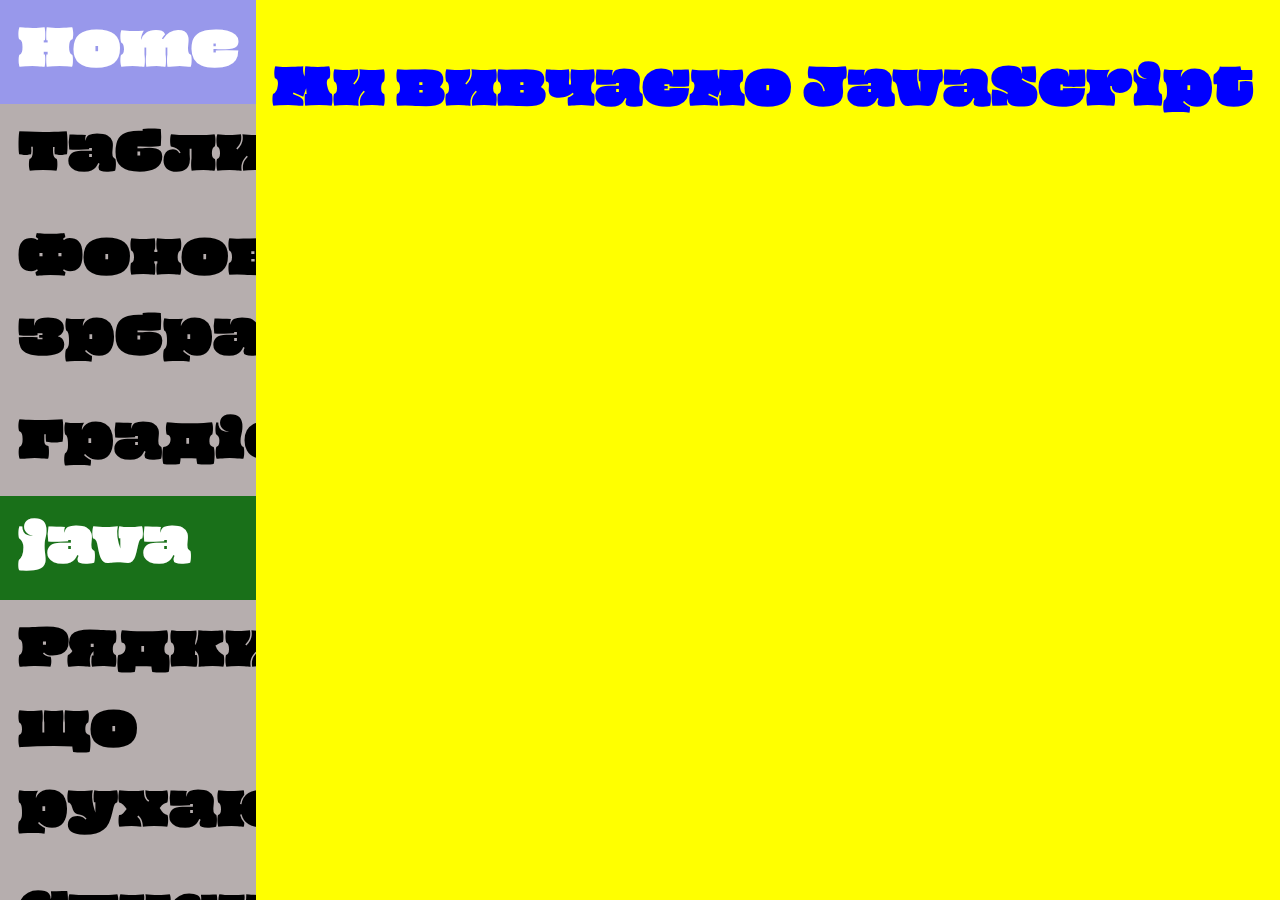
<file: alert 1.html>
<!DOCTYPE html>
<html>
<head>
	<meta charset="utf-8">
	<meta name="viewport" content="width=device-width, initial-scale=1">
	<link rel="preconnect" href="https://fonts.googleapis.com">
	<link rel="preconnect" href="https://fonts.gstatic.com" crossorigin>
	<link href="https://fonts.googleapis.com/css2?family=Oi&display=swap" rel="stylesheet">
	<link rel="stylesheet" href="adent/Document finally.css">
	<title>JavaScript</title>
	<style type="text/css">
		body{
			background-color: yellow;
			color: blue;
			font-size: 50px;
			font-family: 'Oi', cursive;
		}
	</style>
</head>
<body>
	<ul>
        <li><a href="Document finally.html">Home</a></li>
        <li><a href="Напиток 8-9.html">Таблиця</a></li>
        <li><a href="Фонове зрбраження.html">Фонове зрбраження</a></li>
        <li><a href="Google.html">Градієнти</a></li>
        <li><a class="active" href="#">java</a></li>
        <li><a href="Run.html">Рядки що рухаються</a></li>
		<li><a href="Чай.html">Списки</a></li>
	</ul>
	<div class="Content" style="margin-left: 20%; padding: 1px 16px; height: 100%">
<p>Ми вивчаємо JavaScript</p>
<script type="text/javascript">
/*let IsDiscount = confirm("dsadw")
	alert(IsDiscount)

let userName = prompt('Ім','ік')
	alert('Привіт '+userName);

let a = +prompt("Write side a", "")
let b = +prompt("Enter side b", "")
let P=((a+b)*2)
let S=(a*b)	
	document.writeln("P="+P)
	document.writeln("S="+S)*/

let spaceYear = prompt('Клоти був перший упішний політ у космос')
if (spaceYear!= 1961){
	alert('Ви помилились');
	alert('Перший успішний політ 1961рік');
}else{
	alert('Молодець');
}
</script>
</body>
</html>
</file>
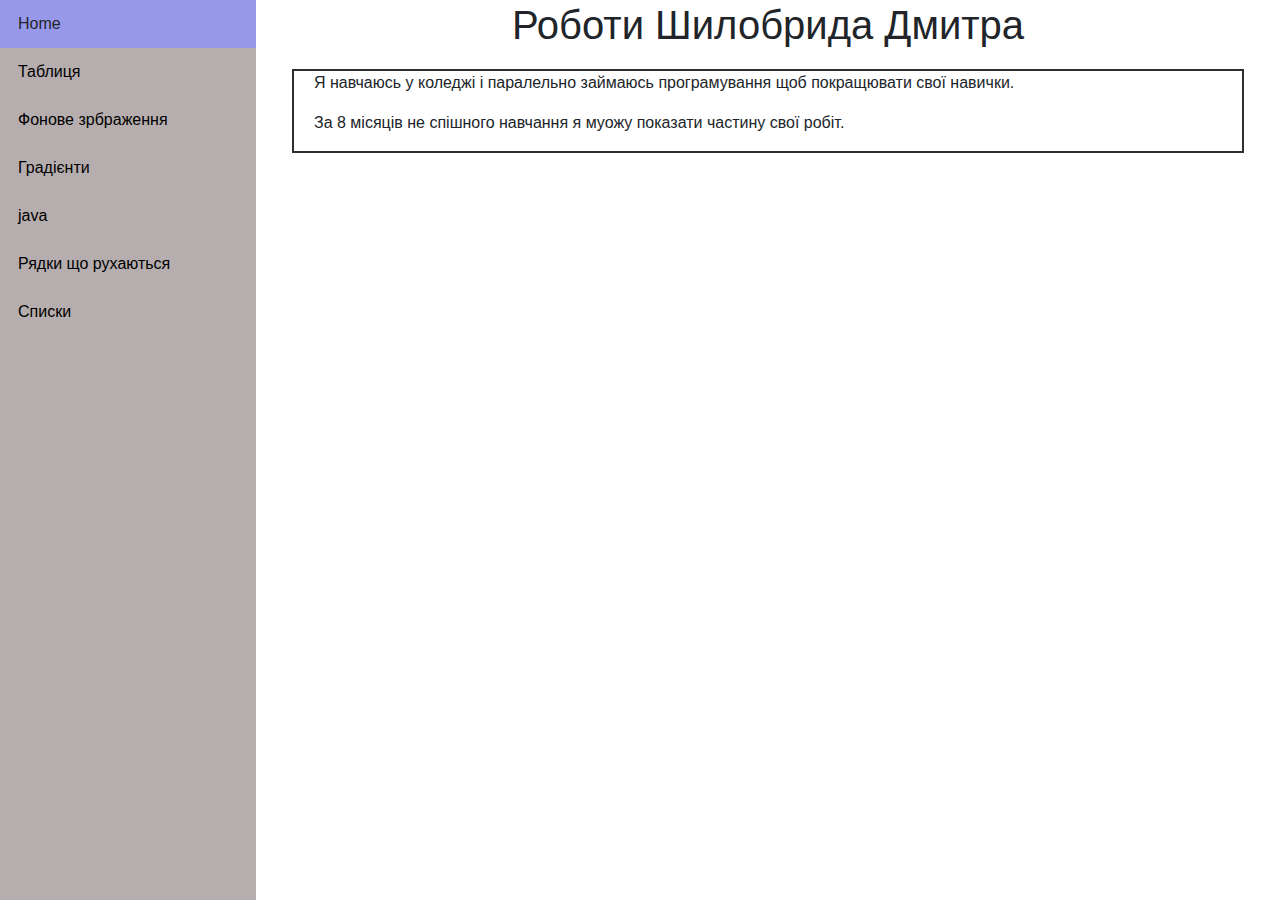
<file: Document finally.html>
<!DOCTYPE html>
<html lang="en">
<head>
    <meta charset="UTF-8">
    <meta http-equiv="X-UA-Compatible" content="IE=edge">
    <meta name="viewport" content="width=device-width, initial-scale=1.0">
    <link rel="stylesheet" href="adent/Document finally.css">
    <link rel="stylesheet" href="https://cdn.jsdelivr.net/npm/bootstrap@4.0.0/dist/css/bootstrap.min.css" integrity="sha384-Gn5384xqQ1aoWXA+058RXPxPg6fy4IWvTNh0E263XmFcJlSAwiGgFAW/dAiS6JXm" crossorigin="anonymous">
    <title>Document finally</title>
</head>
<body>

  <ul>
    <li><a >Home</a></li>
    <li><a href="Напиток 8-9.html">Таблиця</a></li>
    <li><a href="Фонове зрбраження.html">Фонове зрбраження</a></li>
    <li><a href="Google.html">Градієнти</a></li>
    <li><a href="alert 1.html">java</a></li>
    <li><a href="Run.html">Рядки що рухаються</a></li>
    <li><a href="Чай.html">Списки</a></li>
  </ul>
  <div class="Content" style="margin-left: 20%; padding: 1px 16px; height: 100%">
<h1>Роботи Шилобрида Дмитра</h1>
<div class="Purge">
    <p>Я навчаюсь у коледжі і паралельно займаюсь програмування щоб покращювати свої навички.</p>
    <p>За 8 місяців не спішного навчання я муожу показати частину свої робіт.</p>
</div>
</body>
</html>
</file>
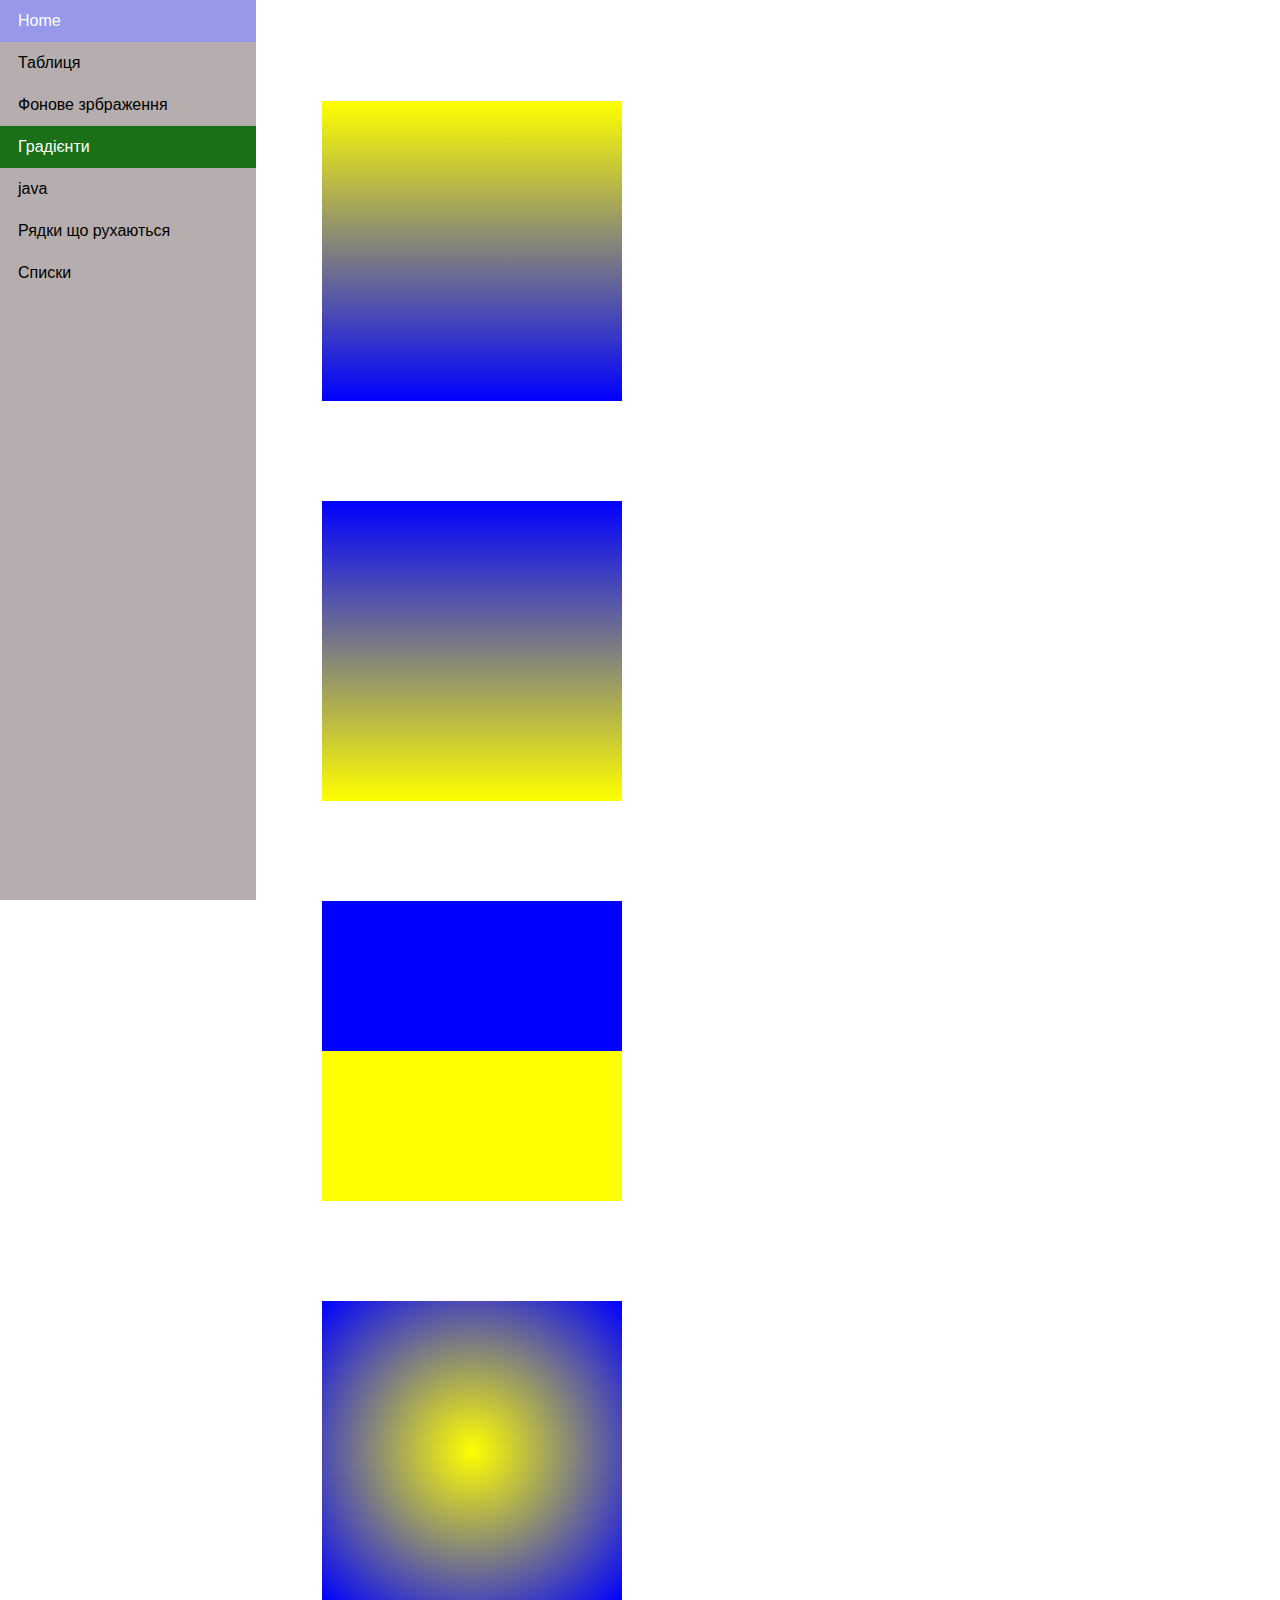
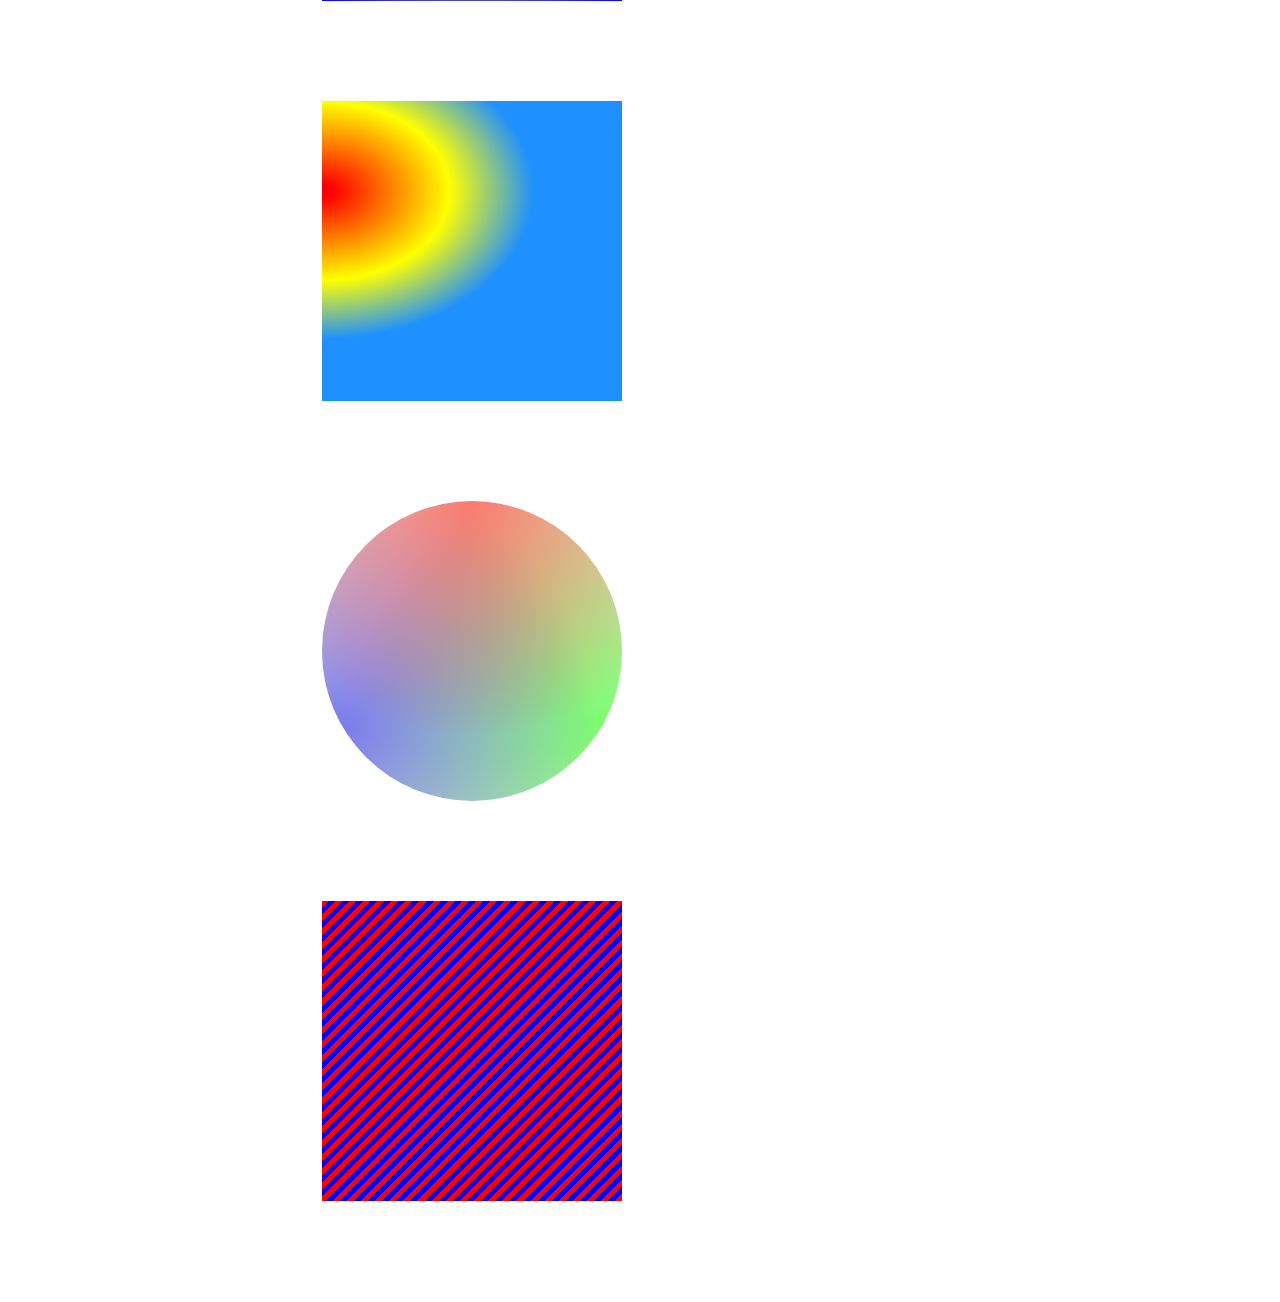
<file: Google.html>
<!DOCTYPE html>
<html lang="en">
<head>
    <meta charset="UTF-8">
    <meta http-equiv="X-UA-Compatible" content="IE=edge">
    <meta name="viewport" content="width=device-width, initial-scale=1.0">
    <link rel="stylesheet" href="adent/Document finally.css">
    <title>Google</title>
    <style type="text/css"> 
        div{
            width: 300px;
            height: 300px;
            margin: 50px;
            float: left;
        }
    </style>
</head>
<body>
    <ul>
        <li><a href="Document finally.html">Home</a></li>
        <li><a href="Напиток 8-9.html">Таблиця</a></li>
        <li><a href="Фонове зрбраження.html">Фонове зрбраження</a></li>
        <li><a class="active" href="#">Градієнти</a></li>
        <li><a href="alert 1.html">java</a></li>
        <li><a href="index.html">Рядки що рухаються</a></li>
        <li><a href="Чай.html">Списки</a></li>
    </ul>
    <div class="Content" style="margin-left: 20%; padding: 1px 16px; height: 100%">
    <div style="background: linear-gradient(yellow,blue);"></div>
    <div style="background: linear-gradient(360deg,yellow,blue);"></div>
    <div style="background: linear-gradient(360deg,yellow 0% 50%,blue 50% 100%);"></div>
    <div style="background: radial-gradient(yellow, blue);"></div>
    <div style="background: radial-gradient(at 0% 30%, red 10px, yellow 30%, #1e90ff 50%);"></div>
    <div style="background: radial-gradient(circle at 50% 0,rgba(255, 0, 0, 0.5),rgba(255, 0, 0, 0) 70.71%), radial-gradient(circle at 6.7% 75%,rgba(0, 0, 255, 0.5),rgba(0, 0, 255, 0) 70.71%), radial-gradient(circle at 93.3% 75%,rgba(0, 255, 0, 0.5),rgba(0, 255, 0, 0) 70.71%) beige;border-radius: 50%;;"></div>
    <div style="background: repeating-linear-gradient(-45deg,red,red 5px,blue 5px,blue 10px);"></div>
</body>
</html>
</file>
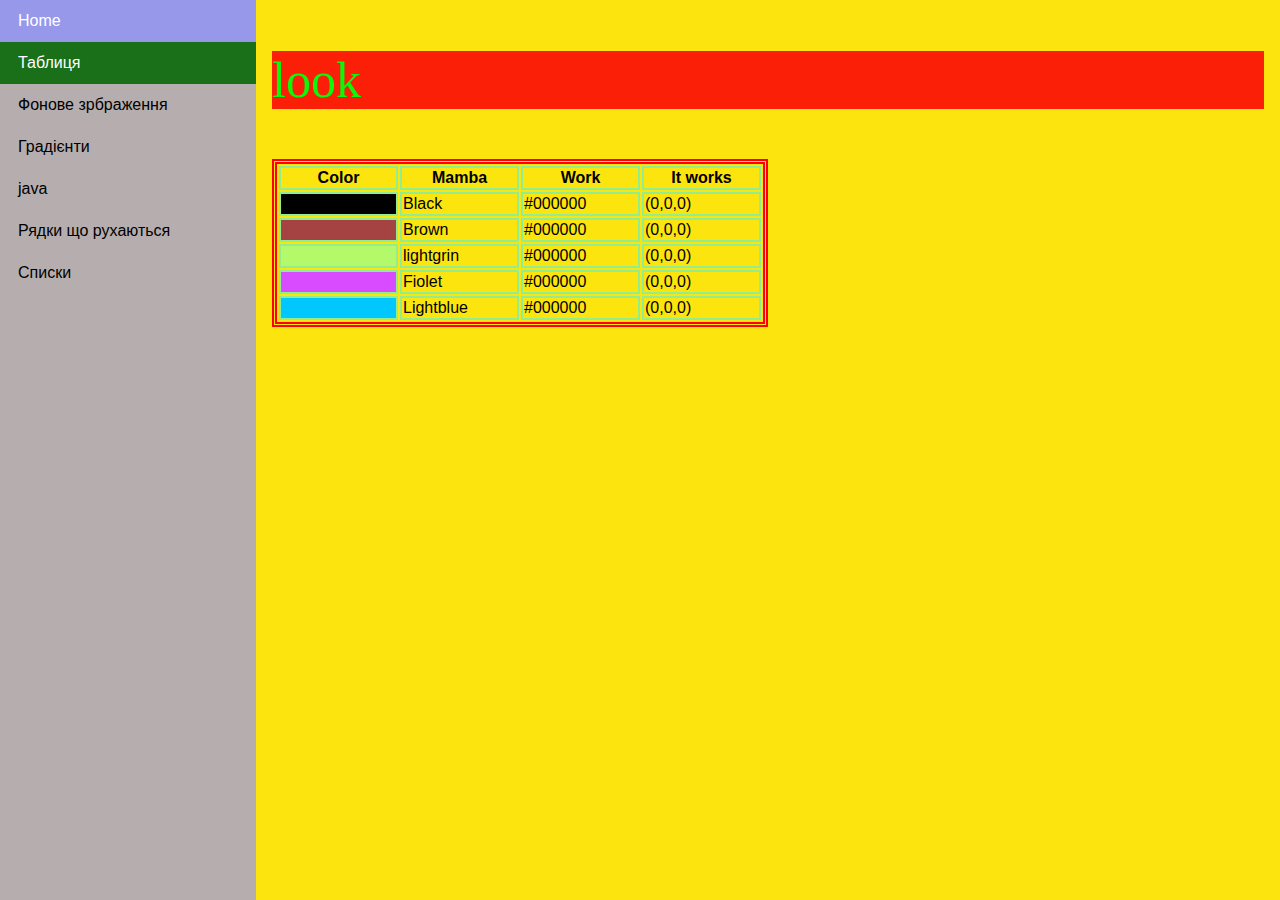
<file: Напиток 8-9.html>
<!DOCTYPE html>
<html lang="en">
<head>
    <meta charset="UTF-8">
    <meta http-equiv="X-UA-Compatible" content="IE=edge">
    <meta name="viewport" content="width=device-width, initial-scale=1.0">
    <link rel="stylesheet" href="adent/Document finally.css">
    <title>Document</title>
    <link rel="stylesheet" type="text/css" href="adent/Напиток.css">
</head>
<body>
    <ul>
        <li><a href="Document finally.html">Home</a></li>
        <li><a class="active" href="#">Таблиця</a></li>
        <li><a href="Фонове зрбраження.html">Фонове зрбраження</a></li>
        <li><a href="Google.html">Градієнти</a></li>
        <li><a href="alert 1.html">java</a></li>
        <li><a href="index.html">Рядки що рухаються</a></li>
        <li><a href="Чай.html">Списки</a></li>
      </ul>
      <div class="Content" style="margin-left: 20%; padding: 1px 16px; height: 100%">
<p>look</p>
<table>
    <thead>
        <tr>
            <th>Color</th>
            <th>Mamba</th>
            <th>Work</th>
            <th>It works</th>
        </tr>
    </thead>
    <tbody>
        <tr>
            <td style="background-color: black;"></td>
            <td>Black</td>
            <td>#000000</td>
            <td>(0,0,0)</td>
        </tr>
        <tr>
            <td style="background-color: rgb(165, 67, 67);"></td>
            <td>Brown</td>
            <td>#000000</td>
            <td>(0,0,0)</td>
        </tr>
        <tr>
            <td style="background-color: rgb(180, 249, 105);"></td>
            <td>lightgrin</td>
            <td>#000000</td>
            <td>(0,0,0)</td>
        </tr>
        <tr>
            <td style="background-color: rgb(216, 75, 255);"></td>
            <td>Fiolet</td>
            <td>#000000</td>
            <td>(0,0,0)</td>
        </tr>
        <tr>
            <td style="background-color: rgb(0, 200, 255);"></td>
            <td>Lightblue</td>
            <td>#000000</td>
            <td>(0,0,0)</td>
        </tr>
    </tbody>
</table>
</body>
</html>
</file>
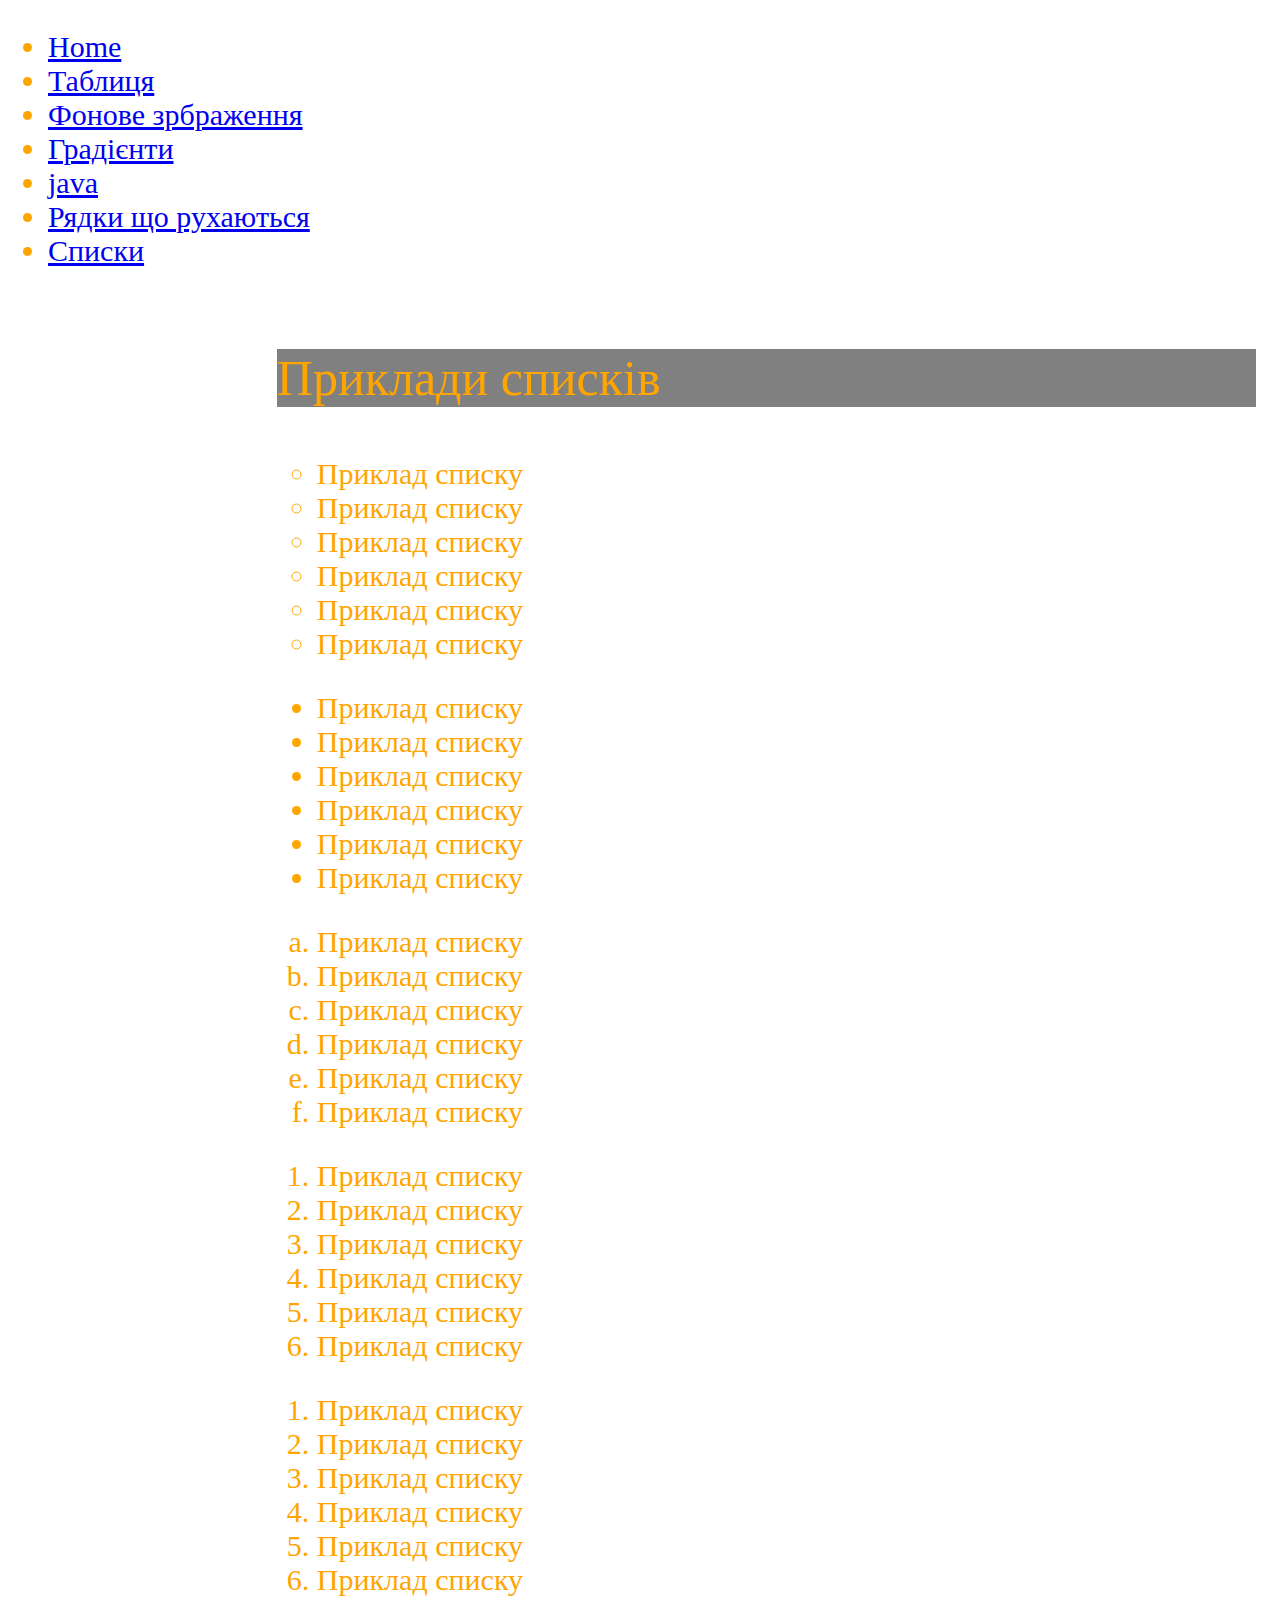
<file: Чай.html>
<!DOCTYPE html>
<html lang="en">
<head>
    <meta charset="UTF-8">
    <meta http-equiv="X-UA-Compatible" content="IE=edge">
    <meta name="viewport" content="width=device-width, initial-scale=1.0">
    <title>Document</title>
    <style type="text/css">
    p{
        font-size: 50px;
        background-color: gray;
        color: orange;
    }
    ul{
        font-size: 30px;
        color: orange;
    }
    </style>
</head>
<body>
    <ul>
        <li><a href="Document finally.html">Home</a></li>
        <li><a href="Напиток 8-9.html">Таблиця</a></li>
        <li><a href="Фонове зрбраження.html">Фонове зрбраження</a></li>
        <li><a href="Google.html">Градієнти</a></li>
        <li><a href="alert 1.html">java</a></li>
        <li><a href="Run.html">Рядки що рухаються</a></li>
        <li><a class="active" href="#">Списки</a></li>
    </ul>
    <div class="Content" style="margin-left: 20%; padding: 1px 16px; height: 100%">
    <p>Приклади списків</p>
    <ul style="list-style-type: circle;">
        <li>Приклад списку </li>
        <li>Приклад списку </li>
        <li>Приклад списку </li>
        <li>Приклад списку </li>
        <li>Приклад списку </li>
        <li>Приклад списку </li>
    </ul style="list-style-type: upper-roman;">
    <ul>
        <li>Приклад списку </li>
        <li>Приклад списку </li>
        <li>Приклад списку </li>
        <li>Приклад списку </li>
        <li>Приклад списку </li>
        <li>Приклад списку </li>
    </ul>
    <ul style="list-style-type: lower-alpha;">
        <li>Приклад списку </li>
        <li>Приклад списку </li>
        <li>Приклад списку </li>
        <li>Приклад списку </li>
        <li>Приклад списку </li>
        <li>Приклад списку </li>
    </ul>
    <ul style="list-style-type: outside;">
        <li>Приклад списку </li>
        <li>Приклад списку </li>
        <li>Приклад списку </li>
        <li>Приклад списку </li>
        <li>Приклад списку </li>
        <li>Приклад списку </li>
    </ul>
    <ul style="list-style-type: outside;">
        <li>Приклад списку </li>
        <li>Приклад списку </li>
        <li>Приклад списку </li>
        <li>Приклад списку </li>
        <li>Приклад списку </li>
        <li>Приклад списку </li>
    </ul>
</body>
</html>
</file>
<file: adent/Document finally.css>
body {
    margin: 0;
    font-family: 'Segoe UI', Tahoma, Geneva, Verdana, sans-serif;
}
ul{
    list-style-type: none;
    margin: 0;
    padding: 0;
    width: 20%;
    position: fixed;
    height: 100%;
    overflow: auto;
    background-color: rgb(182, 174, 174);
}
li a{
    display: block;
    padding: 12px 18px;
    color: black;
    text-decoration: none;
}
li a.active{
    color: white;
    background-color: rgb(25, 112, 25);
}
li a:hover:not(.active) {
    color: white;
    background-color: rgb(152, 152, 235);
}
.Purge{
    border: 2px solid rgba(0, 0, 0, 0.815);
    padding-left: 20px;
    padding-right: 20px;
    margin: 20px;
}
h1{
    text-align: center;
}
.img-blocks img:hover{
    opacity: 0.5;
}
.color-div-1 div {
    background: rgb(3, 7, 255);
    padding: 50px;
}
.color-div-1 div.green-1{
    opacity: 0.75;
}
.color-div-1 div.green-2{
    opacity: 0.4;
}
.color-div-2 div {
    background: rgb(255, 251, 22);
    padding: 50px;
}
.color-div-2 div.green-3{
    opacity: 0.4;
}
.color-div-2 div.green-4{
    padding: 50px;
}
.highlight{
    background-color: rgb(255, 240, 173);
    color: rgb(132, 171, 255);
    font-style: italic;
}
h3{
    text-align: center;
}
</file>
<file: adent/Напиток.css>
body{
    background-color: rgb(252, 229, 15);
}
p{
    background-color: rgb(251, 31, 7);
    color: rgb(10, 248, 10);
    font-family: cursive;
    font-size: 50px;
}
table{
    border: double 5px red;
    width: 50%;
}
th,td{
    border: solid 2px lightgreen;
    width: 20%;
}
tr:hover{
    background-color: lightgray;
}
</file>
